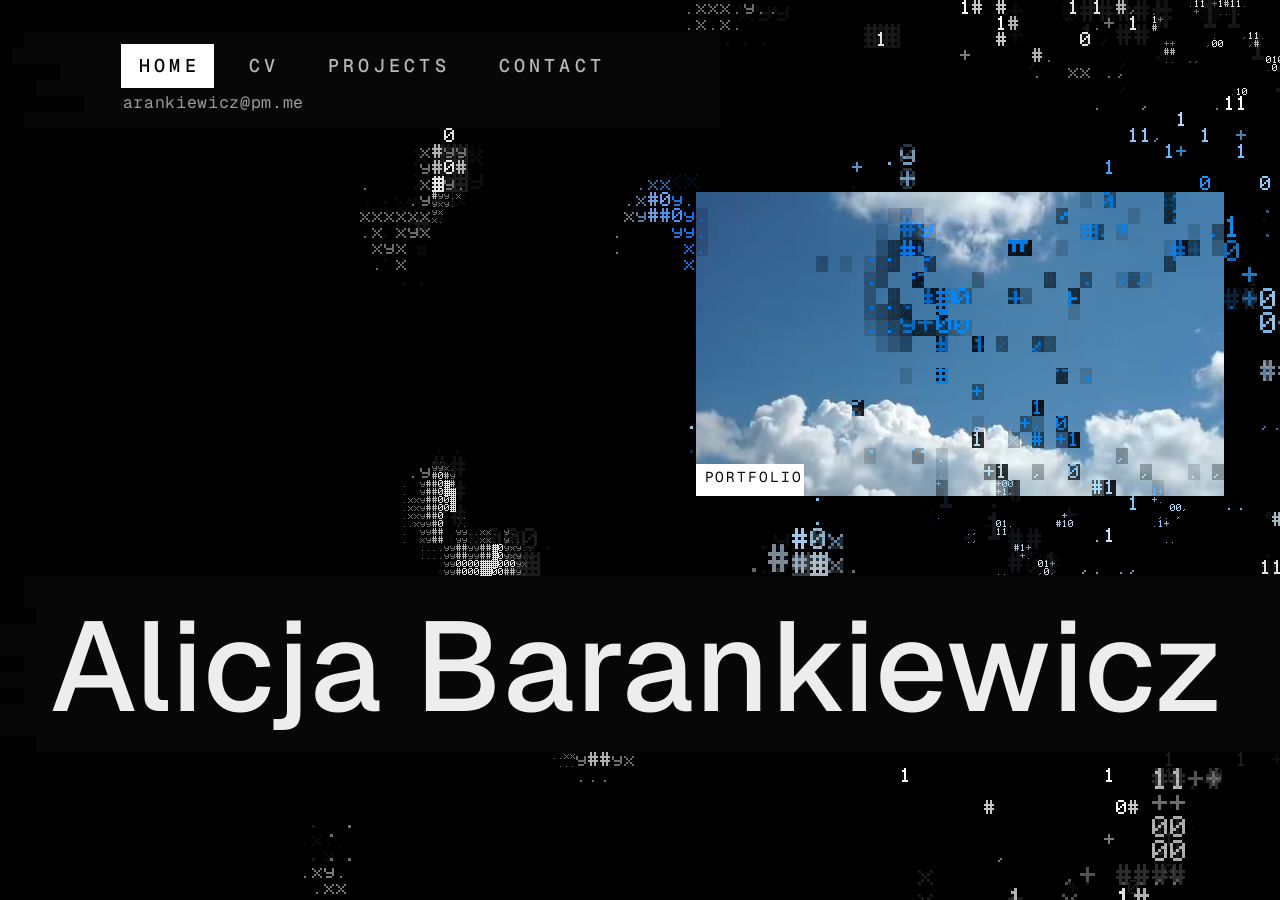
<file: index.html>
<!DOCTYPE html>
<html lang="en">
<head>
  <meta charset="UTF-8" />
  <meta name="viewport" content="width=device-width, initial-scale=1.0" />
  <title>Alicja Barankiewicz · Data Engineer</title>
  <script>document.documentElement.classList.add('js')</script>
  <style>html{background:#000}.js:not(.css-ready) body{visibility:hidden}</style>
  <link rel="icon" href="data:image/svg+xml,%3Csvg xmlns='http://www.w3.org/2000/svg' viewBox='0 0 8 8' width='8' height='8' shape-rendering='crispEdges'%3E%3Crect width='8' height='8' fill='%23000'/%3E%3Cpath fill='%23fff' d='M2 1h3v1H2zM5 2h1v1H5zM2 3h4v1H2zM1 4h1v2H1zM5 4h1v3H5zM4 5h1v1H4zM2 6h2v1H2z'/%3E%3C/svg%3E" />
<link rel="stylesheet" href="style.css" onload="document.documentElement.classList.add('css-ready')" onerror="document.documentElement.classList.add('css-ready')" />
</head>
<body>
<!--
THESIS: The pages are terraces cut into the field, one hole per block, stepping right and back; it refuses the resume template of cards on a grid.
OWN-WORLD: Black stage, the greyscale ASCII field, holes with a jagged left edge only and a dark grey fill; Geist display, Geist Mono labels, no hue, screenshots greyscale.
STORY: A visitor reads CV, projects and contact as blocks surfacing out of the field, and remembers that the text was cut out of weather.
FIRST VIEWPORT: Nav top left in its hole; the page title in Geist at display scale in per-line holes; the first stratum stepped one terrace in; field to the right and in every gap.
FORM: Stepped strata, third of the dealt structures; seed d35897cf. Signature motion: holes tear open in scanline bands from their jagged teeth, the field erodes, each band's text follows 0.7s behind.
FINISH: unreviewed and undocumented is unfinished; this build ends with the finish review, the verdict, DESIGN.md, and every shipping raster carrying its provenance
-->

<!-- The cloud clip (cloud.js): decorative, no controls. Before the
     field, so the field is drawn over it. -->
<canvas class="cloud" aria-hidden="true" data-src="hero-compressed.mp4" data-webm="hero-compressed.webm" data-cells="cloud-cells.bin"></canvas>
<canvas id="field" class="field" aria-hidden="true"></canvas>
<svg class="defs" aria-hidden="true" focusable="false">
  <!-- The field's dither for the project screenshots, drawn by the
       renderer with no pixel readback (privacy browsers blank canvas
       reads): luminance, a lift and a gamma so dark UIs stay black, a 4x4
       ordered-dither threshold tiled at 1px, then four levels, the stage
       black and the field's three greys. -->
  <filter id="field-dither" x="0" y="0" width="100%" height="100%" color-interpolation-filters="sRGB">
    <feColorMatrix type="matrix" values="0.2126 0.7152 0.0722 0 0 0.2126 0.7152 0.0722 0 0 0.2126 0.7152 0.0722 0 0 0 0 0 1 0" result="lum"/>
    <feComponentTransfer in="lum" result="lev">
      <feFuncR type="gamma" amplitude="1.35" exponent="1.6" offset="-0.03"/><feFuncG type="gamma" amplitude="1.35" exponent="1.6" offset="-0.03"/><feFuncB type="gamma" amplitude="1.35" exponent="1.6" offset="-0.03"/>
    </feComponentTransfer>
    <feImage href="data:image/svg+xml,%3Csvg xmlns='http://www.w3.org/2000/svg' width='4' height='4' shape-rendering='crispEdges'%3E%3Crect x='0' y='0' width='1' height='1' fill='rgb(8,8,8)'/%3E%3Crect x='1' y='0' width='1' height='1' fill='rgb(135,135,135)'/%3E%3Crect x='2' y='0' width='1' height='1' fill='rgb(40,40,40)'/%3E%3Crect x='3' y='0' width='1' height='1' fill='rgb(167,167,167)'/%3E%3Crect x='0' y='1' width='1' height='1' fill='rgb(199,199,199)'/%3E%3Crect x='1' y='1' width='1' height='1' fill='rgb(72,72,72)'/%3E%3Crect x='2' y='1' width='1' height='1' fill='rgb(231,231,231)'/%3E%3Crect x='3' y='1' width='1' height='1' fill='rgb(104,104,104)'/%3E%3Crect x='0' y='2' width='1' height='1' fill='rgb(56,56,56)'/%3E%3Crect x='1' y='2' width='1' height='1' fill='rgb(183,183,183)'/%3E%3Crect x='2' y='2' width='1' height='1' fill='rgb(24,24,24)'/%3E%3Crect x='3' y='2' width='1' height='1' fill='rgb(151,151,151)'/%3E%3Crect x='0' y='3' width='1' height='1' fill='rgb(247,247,247)'/%3E%3Crect x='1' y='3' width='1' height='1' fill='rgb(120,120,120)'/%3E%3Crect x='2' y='3' width='1' height='1' fill='rgb(215,215,215)'/%3E%3Crect x='3' y='3' width='1' height='1' fill='rgb(88,88,88)'/%3E%3C/svg%3E" x="0" y="0" width="4" height="4" result="cell"/>
    <feTile in="cell" result="bayer"/>
    <feComposite in="lev" in2="bayer" operator="arithmetic" k1="0" k2="0.75" k3="0.25" k4="0" result="mix"/>
    <feComponentTransfer in="mix">
      <feFuncR type="discrete" tableValues="0 0.482 0.78 1"/><feFuncG type="discrete" tableValues="0 0.482 0.78 1"/><feFuncB type="discrete" tableValues="0 0.482 0.78 1"/><feFuncA type="identity"/>
    </feComponentTransfer>
  </filter>
</svg>

<a href="#cv" class="skip-link" data-cutout="box">Skip to content</a>

<nav id="nav">
  <div class="nav-left" data-cutout="box" data-sweep>
    <div class="nav-links">
      <a href="#">HOME</a>
      <a href="#cv">CV</a>
      <a href="#projects">PROJECTS</a>
      <a href="#contact">CONTACT</a>
    </div>
    <div class="nav-meta">
      barankiewicz@pm.me
    </div>
  </div>
</nav>

<header>
  <section class="hero" id="home">
    <!-- PORTFOLIO sits on the cloud clip, in a hole cut into the video
         (cloud.js); it takes its hole and its sweep once the clip can be
         drawn. Pad and rag in cells, left right top bottom. -->
    <p class="hero-intro" data-cutout-pad="0 0 0 0" data-cutout-rag="0 0 0 0" data-cutout-fill="255">PORTFOLIO</p>
    <div class="hero-content">
      <h1 class="hero-name" data-cutout="text" data-sweep>Alicja&nbsp;Barankiewicz</h1>
    </div>
  </section>
</header>

<main id="main-content">
  <section id="cv" class="page" data-cutout-clip>
    <div class="strata">
      <h2 class="page-title" data-cutout="text" data-sweep>Curriculum Vitae</h2>
      <div class="cv-intro stratum at-1" data-cutout="box" data-sweep>
        <p>Solution-driven professional with 7 years of Data Engineering and BI Development experience. Passionate about working with data and finding order in its apparent chaos. Enthusiastic about building custom solutions that drive business success. Loves coding and solving challenging problems. A fast learner, highly motivated, and a true team player.</p>
        <a href="Alicja-Barankiewicz_CV_data_engineer.pdf" download class="cv-download" aria-label="Download CV as PDF">Download CV (PDF)</a>
      </div>

      <h3 class="strata-head at-0" data-cutout="text" data-sweep>Experience</h3>
      <div class="tl-list">
        <div class="tl-item stratum at-2" data-cutout="box" data-sweep>
          <p class="tl-year">2019–2026</p>
          <h4>Data Engineer / BI Developer</h4>
          <p class="tl-company">CRESTT · Warsaw</p>
          <p>End-to-end technical coverage of Process Mining and Data Engineering projects. Responsible for building data pipelines and architecture, data warehousing, complex data models, visualization via dashboards, and automation.</p>
        </div>

        <div class="tl-item stratum at-3" data-cutout="box" data-sweep>
          <p class="tl-year">2024–2025</p>
          <h4>Global Casual Dining Operator</h4>
          <p class="tl-company">Client Project</p>
          <p>Developed robust ETL pipelines using Airflow DAGs. Implemented row versioning via SCD type 2. Built a fraud detection data model across SAP HANA FI/CO, MM, and HR modules.</p>
        </div>

        <div class="tl-item stratum at-2" data-cutout="box" data-sweep>
          <p class="tl-year">2024</p>
          <h4>German Food Company</h4>
          <p class="tl-company">Client Project</p>
          <p>Implemented a Process Mining solution for warehouse pallet movements in SAP EWM. Integrated primary SAP EWM source with custom enrichment sources. Conducted end-user training sessions.</p>
        </div>

        <div class="tl-item stratum at-1" data-cutout="box" data-sweep>
          <p class="tl-year">2022–2023</p>
          <h4>International Logistics Operator</h4>
          <p class="tl-company">Client Project</p>
          <p>Developed a custom ELT pipeline via SFTP and Celonis Data Push API. Designed dashboards for worker productivity, picking errors, and on-time delivery. Azure migration cut Celonis licensing costs by over 80%.</p>
        </div>

        <div class="tl-item stratum at-2" data-cutout="box" data-sweep>
          <p class="tl-year">2019–2022</p>
          <h4>Major Polish Telco Company</h4>
          <p class="tl-company">Client Project</p>
          <p>Integrated customer-specific systems with SAP HANA and SAP EWM sources. Built analytical dashboards identifying over 3M PLN in fraudulent activities within the first month. Administered an on-premise Celonis instance.</p>
        </div>

        <div class="tl-item stratum at-3" data-cutout="box" data-sweep>
          <p class="tl-year">2019–2023</p>
          <h4>Computer Science &amp; Info Systems</h4>
          <p class="tl-company">Warsaw University of Technology</p>
          <p>B.Sc. in Computer Science and Information Systems. Faculty of Mathematics and Information Science.</p>
        </div>
      </div>

      <h3 class="strata-head at-1" data-cutout="text" data-sweep>Skills</h3>
      <div class="skills-list">
        <div class="skills-cat stratum at-2" data-cutout="box" data-sweep>
          <h4>Core</h4>
          <div class="skill-blocks">
            <span class="skill-block solid">Data Modelling</span>
            <span class="skill-block solid">SQL</span>
            <span class="skill-block solid">ETL / ELT</span>
            <span class="skill-block solid">BI Analytics</span>
            <span class="skill-block">CI/CD</span>
            <span class="skill-block">Python</span>
            <span class="skill-block">Server Admin</span>
          </div>
        </div>
        <div class="skills-cat stratum at-1" data-cutout="box" data-sweep>
          <h4>Tools &amp; Platforms</h4>
          <div class="skill-blocks">
            <span class="skill-block">Celonis</span>
            <span class="skill-block">IBM PM</span>
            <span class="skill-block">dbt</span>
            <span class="skill-block">Snowflake</span>
            <span class="skill-block">Azure</span>
            <span class="skill-block">Airflow</span>
            <span class="skill-block">Databricks</span>
            <span class="skill-block">Docker</span>
            <span class="skill-block">SQL Server</span>
            <span class="skill-block">Git</span>
          </div>
        </div>
        <div class="skills-cat stratum at-0" data-cutout="box" data-sweep>
          <h4>Certifications</h4>
          <div class="skill-blocks">
            <span class="skill-block solid">Celonis Qualified Expert</span>
            <span class="skill-block solid">Snowflake SnowPro Core</span>
          </div>
        </div>
        <div class="skills-cat stratum at-1" data-cutout="box" data-sweep>
          <h4>Languages</h4>
          <div class="skill-blocks">
            <span class="skill-block solid">Polish – Native</span>
            <span class="skill-block solid">English – C1</span>
          </div>
        </div>
      </div>
    </div>
  </section>

  <section id="projects" class="page" data-cutout-clip>
    <div class="strata">
      <h2 class="page-title" data-cutout="text" data-sweep>Personal Projects</h2>
      <p class="page-sub at-1" data-cutout="text" data-sweep>What I'm tinkering on</p>

      <article class="proj">
        <div class="proj-plate stratum at-0" data-cutout="box" data-sweep>
          <a class="proj-shot-link" href="https://nazwozbior.pl" target="_blank" rel="noopener" aria-label="Open nazwozbior.pl in a new tab">
            <div class="proj-shot">
              <img src="nazwozbior.png" alt="Nazwozbior.pl homepage screenshot" loading="lazy" onerror="this.style.display='none'; this.nextElementSibling.style.display='flex';">
              <div class="proj-img-placeholder" style="display:none;">nazwozbior.png</div>
            </div>
            <span class="proj-caption"><span class="proj-url">nazwozbior.pl</span><span class="proj-visit">View Live <svg class="proj-visit-icon" width="12" height="12" viewBox="0 0 12 12" aria-hidden="true"><path d="M3 9 9 3M4.5 3H9v4.5" fill="none" stroke="currentColor" stroke-width="1.5"/></svg></span></span>
          </a>
        </div>
        <div class="proj-head stratum at-1" data-cutout="box" data-sweep>
          <div class="proj-title-row">
            <h3><a href="https://nazwozbior.pl" target="_blank" rel="noopener">nazwozbior.pl</a></h3>
            <a class="proj-gh-link" href="https://github.com/barankiewicz/nazwozbior" target="_blank" rel="noopener" aria-label="View nazwozbior.pl source on GitHub">
              <svg class="proj-gh-icon" width="18" height="18" viewBox="0 0 16 16" aria-hidden="true"><path fill="currentColor" d="M8 0C3.58 0 0 3.58 0 8c0 3.54 2.29 6.53 5.47 7.59.4.07.55-.17.55-.38 0-.19-.01-.82-.01-1.49-2.01.37-2.53-.49-2.69-.94-.09-.23-.48-.94-.82-1.13-.28-.15-.68-.52-.01-.53.63-.01 1.08.58 1.23.82.72 1.21 1.87.87 2.33.66.07-.52.28-.87.51-1.07-1.78-.2-3.64-.89-3.64-3.95 0-.87.31-1.59.82-2.15-.08-.2-.36-1.02.08-2.12 0 0 .67-.21 2.2.82.64-.18 1.32-.27 2-.27.68 0 1.36.09 2 .27 1.53-1.04 2.2-.82 2.2-.82.44 1.1.16 1.92.08 2.12.51.56.82 1.27.82 2.15 0 3.07-1.87 3.75-3.65 3.95.29.25.54.73.54 1.48 0 1.07-.02 1.93-.02 2.2 0 .21.15.46.55.38A8.01 8.01 0 0 0 16 8c0-4.42-3.58-8-8-8Z"/></svg>
            </a>
          </div>
          <p class="proj-client">Web app</p>
          <p class="proj-tagline">Find the name that's really yours - searchable across every name in Polish PESEL registry - instantly!</p>
          <p>A site dedicated for trans people who are ditching their deadnames. It gathers names from Polish PESEL registry to get a list of names that are 'officially used' in Polish administrative system and enriches them with info about the name's origin and meaning wherever possible. You can browse the names and filter/sort them with sub-second speed on most queries. No db - static site serving jsons with datasets.</p>
        </div>
        <div class="proj-notes stratum at-2" data-cutout="box" data-sweep>
          <p class="proj-subhead">Tech Stack</p>
          <div class="proj-tags">
            <span class="proj-tag">Python</span>
            <span class="proj-tag">JavaScript</span>
            <span class="proj-tag">Wikimedia public APIs</span>
            <span class="proj-tag">Static JSON (no DB)</span>
            <span class="proj-tag">Github Actions</span>
          </div>
          <p class="proj-subhead">What I Learned</p>
          <div class="proj-learned">
            <p>A "proper" backend isn't always necessary - with the right static indexing, a no-DB site is a genuinely useful alternative that reduces complexity for smaller datasets.</p>
            <p>How to deploy automatically via Github Actions</p>
            <p>How to work with python to cleanse, wrangle and join difficult data - searching for origins and meanings was a tough challenge.</p>
          </div>
          <p class="proj-result">The repo as well as the site is in Polish because of the nature of the site. Feel free to contact me if you need other languages to be implemented!</p>
        </div>
      </article>

      <article class="proj">
        <div class="proj-plate stratum at-2" data-cutout="box" data-sweep>
          <a class="proj-shot-link" href="https://zabka-stats.barankiewicz.dev" target="_blank" rel="noopener" aria-label="Open zabka-stats in a new tab">
            <div class="proj-shot">
              <img src="zabka-stats.png" alt="zabka-stats dashboard screenshot" loading="lazy" onerror="this.style.display='none'; this.nextElementSibling.style.display='flex';">
              <div class="proj-img-placeholder" style="display:none;">zabka-stats.png</div>
            </div>
            <span class="proj-caption"><span class="proj-url">zabka-stats.barankiewicz.dev</span><span class="proj-visit">View Live <svg class="proj-visit-icon" width="12" height="12" viewBox="0 0 12 12" aria-hidden="true"><path d="M3 9 9 3M4.5 3H9v4.5" fill="none" stroke="currentColor" stroke-width="1.5"/></svg></span></span>
          </a>
        </div>
        <div class="proj-head stratum at-1" data-cutout="box" data-sweep>
          <div class="proj-title-row">
            <h3><a href="https://zabka-stats.barankiewicz.dev" target="_blank" rel="noopener">zabka-stats</a></h3>
            <a class="proj-gh-link" href="https://github.com/barankiewicz/zabka-stats" target="_blank" rel="noopener" aria-label="View zabka-stats source on GitHub">
              <svg class="proj-gh-icon" width="18" height="18" viewBox="0 0 16 16" aria-hidden="true"><path fill="currentColor" d="M8 0C3.58 0 0 3.58 0 8c0 3.54 2.29 6.53 5.47 7.59.4.07.55-.17.55-.38 0-.19-.01-.82-.01-1.49-2.01.37-2.53-.49-2.69-.94-.09-.23-.48-.94-.82-1.13-.28-.15-.68-.52-.01-.53.63-.01 1.08.58 1.23.82.72 1.21 1.87.87 2.33.66.07-.52.28-.87.51-1.07-1.78-.2-3.64-.89-3.64-3.95 0-.87.31-1.59.82-2.15-.08-.2-.36-1.02.08-2.12 0 0 .67-.21 2.2.82.64-.18 1.32-.27 2-.27.68 0 1.36.09 2 .27 1.53-1.04 2.2-.82 2.2-.82.44 1.1.16 1.92.08 2.12.51.56.82 1.27.82 2.15 0 3.07-1.87 3.75-3.65 3.95.29.25.54.73.54 1.48 0 1.07-.02 1.93-.02 2.2 0 .21.15.46.55.38A8.01 8.01 0 0 0 16 8c0-4.42-3.58-8-8-8Z"/></svg>
            </a>
          </div>
          <p class="proj-client">Data &amp; GIS Analytics</p>
          <p class="proj-tagline">The most Żabka-obsessed map of Poland you'll ever scroll through.</p>
          <p>An interactive, high-performance spatial analytics platform for tracking the density, growth, and socio-economic correlations of the Żabka store network and InPost parcel lockers across Poland.</p>
        </div>
        <div class="proj-notes stratum at-0" data-cutout="box" data-sweep>
          <p class="proj-subhead">Tech Stack</p>
          <div class="proj-tags">
            <span class="proj-tag">Frontend: Vite, Vanilla HTML5, Chart.js, MapLibreGL JS, Echarts, D3, Observable Plot</span>
            <span class="proj-tag">Backend: Litestar, Uvicorn, Redis, nginx</span>
            <span class="proj-tag">DB: DuckDB</span>
            <span class="proj-tag">AGUS BDL API</span>
          </div>
          <p class="proj-subhead">What I Learned</p>
          <div class="proj-learned">
            <p>I'm obsessed with Żabka</p>
            <p>How difficult and important it is to build a fast, optimized APIs even for small datasets</p>
            <p>How much data can be saved by bundling packages in a smart way</p>
            <p>Data model performance optimization</p>
            <p>Working with Redis to speed the site up</p>
            <p>Working with JS Chart libraries</p>
            <p>How to leverage Claude to offload boring tasks in the project - such as testing.</p>
          </div>
          <p class="proj-result">The repo as well as the site is in Polish because of the nature of the site. Feel free to contact me if you need other languages to be implemented!</p>
        </div>
      </article>

      <article class="proj">
        <div class="proj-plate stratum at-0" data-cutout="box" data-sweep>
          <a class="proj-shot-link" href="https://barankiewicz.dev" target="_blank" rel="noopener" aria-label="Open barankiewicz.dev in a new tab">
            <div class="proj-shot">
              <img src="barankiewicz-dev.png" alt="barankiewicz.dev hero screenshot" loading="lazy" onerror="this.style.display='none'; this.nextElementSibling.style.display='flex';">
              <div class="proj-img-placeholder" style="display:none;">barankiewicz-dev.png</div>
            </div>
            <span class="proj-caption"><span class="proj-url">barankiewicz.dev</span><span class="proj-visit">View Live <svg class="proj-visit-icon" width="12" height="12" viewBox="0 0 12 12" aria-hidden="true"><path d="M3 9 9 3M4.5 3H9v4.5" fill="none" stroke="currentColor" stroke-width="1.5"/></svg></span></span>
          </a>
        </div>
        <div class="proj-head stratum at-1" data-cutout="box" data-sweep>
          <div class="proj-title-row">
            <h3><a href="https://barankiewicz.dev" target="_blank" rel="noopener">barankiewicz.dev</a></h3>
            <a class="proj-gh-link" href="https://github.com/barankiewicz/portfolio" target="_blank" rel="noopener" aria-label="View barankiewicz.dev source on GitHub">
              <svg class="proj-gh-icon" width="18" height="18" viewBox="0 0 16 16" aria-hidden="true"><path fill="currentColor" d="M8 0C3.58 0 0 3.58 0 8c0 3.54 2.29 6.53 5.47 7.59.4.07.55-.17.55-.38 0-.19-.01-.82-.01-1.49-2.01.37-2.53-.49-2.69-.94-.09-.23-.48-.94-.82-1.13-.28-.15-.68-.52-.01-.53.63-.01 1.08.58 1.23.82.72 1.21 1.87.87 2.33.66.07-.52.28-.87.51-1.07-1.78-.2-3.64-.89-3.64-3.95 0-.87.31-1.59.82-2.15-.08-.2-.36-1.02.08-2.12 0 0 .67-.21 2.2.82.64-.18 1.32-.27 2-.27.68 0 1.36.09 2 .27 1.53-1.04 2.2-.82 2.2-.82.44 1.1.16 1.92.08 2.12.51.56.82 1.27.82 2.15 0 3.07-1.87 3.75-3.65 3.95.29.25.54.73.54 1.48 0 1.07-.02 1.93-.02 2.2 0 .21.15.46.55.38A8.01 8.01 0 0 0 16 8c0-4.42-3.58-8-8-8Z"/></svg>
            </a>
          </div>
          <p class="proj-client">Creative Frontend Design</p>
          <p class="proj-tagline">This very site</p>
          <p>This very portfolio, a very simple site that I tried to make somehow visually pleasing.</p>
        </div>
        <div class="proj-notes stratum at-2" data-cutout="box" data-sweep>
          <p class="proj-subhead">Tech Stack</p>
          <div class="proj-tags">
            <span class="proj-tag">Vanilla HTML5</span>
            <span class="proj-tag">CSS 3D Transforms</span>
            <span class="proj-tag">Canvas API</span>
            <span class="proj-tag">LocalStorage</span>
          </div>
          <p class="proj-subhead">What I Learned</p>
          <div class="proj-learned">
            <p>Working with CSS 3D transforms and canvas-based noise.</p>
          </div>
        </div>
      </article>

      <article class="proj">
        <div class="proj-plate stratum at-2" data-cutout="box" data-sweep>
          <a class="proj-shot-link" href="https://github.com/barankiewicz/soundlog" target="_blank" rel="noopener" aria-label="Open SoundLog repository in a new tab">
            <div class="proj-shot">
              <img src="soundlog.png" alt="SoundLog GitHub repository screenshot" loading="lazy" onerror="this.style.display='none'; this.nextElementSibling.style.display='flex';">
              <div class="proj-img-placeholder" style="display:none;">soundlog.png</div>
            </div>
            <span class="proj-caption"><span class="proj-url">github.com/barankiewicz/soundlog</span><span class="proj-visit">View Repo <svg class="proj-visit-icon" width="12" height="12" viewBox="0 0 12 12" aria-hidden="true"><path d="M3 9 9 3M4.5 3H9v4.5" fill="none" stroke="currentColor" stroke-width="1.5"/></svg></span></span>
          </a>
        </div>
        <div class="proj-head stratum at-1" data-cutout="box" data-sweep>
          <div class="proj-title-row">
            <h3><a href="https://github.com/barankiewicz/soundlog" target="_blank" rel="noopener">SoundLog</a></h3>
            <a class="proj-gh-link" href="https://github.com/barankiewicz/soundlog" target="_blank" rel="noopener" aria-label="View SoundLog source on GitHub">
              <svg class="proj-gh-icon" width="18" height="18" viewBox="0 0 16 16" aria-hidden="true"><path fill="currentColor" d="M8 0C3.58 0 0 3.58 0 8c0 3.54 2.29 6.53 5.47 7.59.4.07.55-.17.55-.38 0-.19-.01-.82-.01-1.49-2.01.37-2.53-.49-2.69-.94-.09-.23-.48-.94-.82-1.13-.28-.15-.68-.52-.01-.53.63-.01 1.08.58 1.23.82.72 1.21 1.87.87 2.33.66.07-.52.28-.87.51-1.07-1.78-.2-3.64-.89-3.64-3.95 0-.87.31-1.59.82-2.15-.08-.2-.36-1.02.08-2.12 0 0 .67-.21 2.2.82.64-.18 1.32-.27 2-.27.68 0 1.36.09 2 .27 1.53-1.04 2.2-.82 2.2-.82.44 1.1.16 1.92.08 2.12.51.56.82 1.27.82 2.15 0 3.07-1.87 3.75-3.65 3.95.29.25.54.73.54 1.48 0 1.07-.02 1.93-.02 2.2 0 .21.15.46.55.38A8.01 8.01 0 0 0 16 8c0-4.42-3.58-8-8-8Z"/></svg>
            </a>
          </div>
          <p class="proj-client">Browser Extension / Last.fm API</p>
          <p class="proj-tagline">RYM review reminder based on your Last.fm history</p>
          <p>A browser extension that bridges your Last.fm scrobble history with RateYourMusic reviews. It watches your listening activity, groups plays into album sessions, and builds a local review queue you can work through at your own pace.</p>
        </div>
        <div class="proj-notes stratum at-0" data-cutout="box" data-sweep>
          <p class="proj-subhead">Tech Stack</p>
          <div class="proj-tags">
            <span class="proj-tag">RxJS</span>
            <span class="proj-tag">Custom CRDT</span>
            <span class="proj-tag">Preact Signals</span>
            <span class="proj-tag">Transformers.js / ONNX (all-MiniLM-L6-v2)</span>
          </div>
          <p class="proj-subhead">Highlights</p>
          <div class="proj-tags">
            <span class="proj-tag">Local MicroLLM embedding extraction to match your Last.fm history to RYM releases (optional!)</span>
            <span class="proj-tag">RxJS stream data handling</span>
          </div>
          <p class="proj-subhead">What I Learned</p>
          <div class="proj-learned">
            <p>Working with Chrome and Firefox extension standards</p>
            <p>Working with Last.fm API</p>
            <p>Working with local LLM models to achieve semantic album name matching</p>
            <p>Brushed up on classic string comparison algorithms (Levenshtein dist)</p>
          </div>
          <p class="proj-result">Still WIP! Not yet finished!!!</p>
        </div>
      </article>
    </div>
  </section>

  <section id="work" class="page" data-cutout-clip>
    <div class="strata">
      <h2 class="page-title" data-cutout="text" data-sweep>Selected Client Work</h2>
      <p class="page-sub at-1" data-cutout="text" data-sweep>End-to-end data engineering across process mining, warehousing, and analytics.</p>

      <div class="work-card stratum at-1" data-cutout="box" data-sweep>
        <h3>Fraud Detection &amp; Data Warehouse</h3>
        <p class="proj-client">Global Casual Dining Operator</p>
        <p>Built end-to-end analytics infrastructure for a multi-brand restaurant group. Developed Airflow-orchestrated ETL pipelines with SCD type 2 row versioning. Designed a fraud detection data model spanning finance, procurement, and HR modules in SAP HANA.</p>
        <div class="proj-tags">
          <span class="proj-tag">Airflow</span>
          <span class="proj-tag">SAP HANA</span>
          <span class="proj-tag">SCD Type 2</span>
          <span class="proj-tag">Python</span>
        </div>
        <p class="proj-result">Delivered fraud model covering FI/CO, MM, and HR modules</p>
      </div>

      <div class="work-card stratum at-2" data-cutout="box" data-sweep>
        <h3>Warehouse Process Mining</h3>
        <p class="proj-client">German Food Company</p>
        <p>Implemented a Process Mining solution for pallet movement analysis in SAP EWM. Integrated primary SAP sources with custom enrichment data pipelines. Conducted hands-on training sessions for warehouse analysts and management teams.</p>
        <div class="proj-tags">
          <span class="proj-tag">Celonis</span>
          <span class="proj-tag">SAP EWM</span>
          <span class="proj-tag">Process Mining</span>
          <span class="proj-tag">Data Integration</span>
        </div>
        <p class="proj-result">Full warehouse visibility across pallet lifecycle</p>
      </div>

      <div class="work-card stratum at-1" data-cutout="box" data-sweep>
        <h3>ELT Pipeline &amp; Azure Migration</h3>
        <p class="proj-client">International Logistics Operator</p>
        <p>Designed a custom ELT pipeline using SFTP and the Celonis Data Push API. Built operational dashboards for worker productivity, picking error rates, and on-time delivery metrics. Led Azure cloud migration reducing licensing costs by over 80%.</p>
        <div class="proj-tags">
          <span class="proj-tag">Azure</span>
          <span class="proj-tag">Celonis Data Push</span>
          <span class="proj-tag">SFTP</span>
          <span class="proj-tag">SQL</span>
        </div>
        <p class="proj-result">Cut licensing costs by 80% and improved data freshness</p>
      </div>

      <div class="work-card stratum at-0" data-cutout="box" data-sweep>
        <h3>Fraud Analytics &amp; Celonis Administration</h3>
        <p class="proj-client">Major Polish Telco Company</p>
        <p>Integrated customer-facing and back-office systems with SAP HANA and SAP EWM data sources. Built analytical dashboards exposing procurement irregularities and payment discrepancies. Administered on-premise Celonis instance serving 200+ users.</p>
        <div class="proj-tags">
          <span class="proj-tag">SAP HANA</span>
          <span class="proj-tag">SAP EWM</span>
          <span class="proj-tag">Celonis</span>
          <span class="proj-tag">Dashboard Design</span>
        </div>
        <p class="proj-result">Identified 3M+ PLN in fraudulent activity in first month</p>
      </div>
    </div>
  </section>

  <section id="contact" class="page" data-cutout-clip>
    <div class="strata">
      <h2 class="page-title" data-cutout="text" data-sweep>Let's<br />connect</h2>
      <p class="contact-intro stratum at-1" data-cutout="box" data-sweep>Looking for a data engineer who thrives on turning chaos into clarity? Reach out to discuss how I can help your team build robust data infrastructure, uncover actionable insights, and drive measurable business outcomes.</p>
      <div class="channels">
        <a href="mailto:barankiewicz@pm.me" class="channel-item stratum at-2" data-cutout="box" data-sweep>
          <div>
            <span class="clabel">Email</span><br />
            barankiewicz@pm.me
          </div>
        </a>
        <a href="tel:+48797229728" class="channel-item stratum at-3" data-cutout="box" data-sweep aria-label="Phone: plus four eight seven nine seven two two nine seven two eight">
          <div>
            <span class="clabel">Phone</span><br />
            +48 797 229 728
          </div>
        </a>
        <a href="https://linkedin.com/in/alicjabarankiewicz" class="channel-item stratum at-2" data-cutout="box" data-sweep>
          <div>
            <span class="clabel">LinkedIn</span><br />
            linkedin.com/in/alicjabarankiewicz
          </div>
        </a>
      </div>
    </div>
  </section>
</main>

<footer>
  <p>&copy; 2026 Alicja Barankiewicz. Built with vanilla HTML, CSS &amp; JavaScript.</p>
</footer>

<script src="script.js"></script>
<script src="field.js"></script>
<script src="cloud.js"></script>

</body>
</html>
</file>
<file: style.css>
/* === FONTS ===
   Served from the site rather than Google Fonts, so browsers that block
   third-party fonts still get the real faces. Latin and latin-ext only. */
@font-face{font-family:'Geist';font-style:normal;font-weight:100 900;font-display:swap;src:url(fonts/geist-ext-100-900.woff2) format('woff2');unicode-range:U+0100-02BA, U+02BD-02C5, U+02C7-02CC, U+02CE-02D7, U+02DD-02FF, U+0304, U+0308, U+0329, U+1D00-1DBF, U+1E00-1E9F, U+1EF2-1EFF, U+2020, U+20A0-20AB, U+20AD-20C0, U+2113, U+2C60-2C7F, U+A720-A7FF}
@font-face{font-family:'Geist';font-style:normal;font-weight:100 900;font-display:swap;src:url(fonts/geist-100-900.woff2) format('woff2');unicode-range:U+0000-00FF, U+0131, U+0152-0153, U+02BB-02BC, U+02C6, U+02DA, U+02DC, U+0304, U+0308, U+0329, U+2000-206F, U+20AC, U+2122, U+2191, U+2193, U+2212, U+2215, U+FEFF, U+FFFD}
@font-face{font-family:'Geist Mono';font-style:normal;font-weight:100 900;font-display:swap;src:url(fonts/geist-mono-ext-100-900.woff2) format('woff2');unicode-range:U+0100-02BA, U+02BD-02C5, U+02C7-02CC, U+02CE-02D7, U+02DD-02FF, U+0304, U+0308, U+0329, U+1D00-1DBF, U+1E00-1E9F, U+1EF2-1EFF, U+2020, U+20A0-20AB, U+20AD-20C0, U+2113, U+2C60-2C7F, U+A720-A7FF}
@font-face{font-family:'Geist Mono';font-style:normal;font-weight:100 900;font-display:swap;src:url(fonts/geist-mono-100-900.woff2) format('woff2');unicode-range:U+0000-00FF, U+0131, U+0152-0153, U+02BB-02BC, U+02C6, U+02DA, U+02DC, U+0304, U+0308, U+0329, U+2000-206F, U+20AC, U+2122, U+2191, U+2193, U+2212, U+2215, U+FEFF, U+FFFD}

/* === DESIGN TOKENS === */
:root {
  --bg: #000;
  --border: #333;
  --line-strong: #555;        /* rules and separators inside a hole */
  --text-muted: #9A9A9A;
  --text-secondary: #B8B8B8;
  --text-primary: #EDEDED;
  --tone: #EDEDED;
  --accent: #FFF;
  --edge: 48px;               /* side gutter of the stage */

  /* Type and placement of the hero and nav, in plain numbers so the
     tuning page (.claude/review-04/tune.html) can drive them live. */
  --console-font: 'Geist Mono', monospace;
  --hero-font: 'Geist', sans-serif;
  --hero-weight: 500;
  --hero-vw: 12.5;            /* size in vw, between 1.5rem and --hero-max */
  --hero-max: 10;             /* rem */
  --hero-fit: 9.35;           /* the name's width in em, so it never outgrows the gutters */
  --hero-track: .01;          /* em */
  --hero-leading: .7;
  --hero-case: none;
  --hero-x: 17;               /* where the hero sits: 0 left edge .. 100 right edge */
  --hero-y: 78;               /* 0 under the nav .. 100 bottom edge */
  --hero-align: center;
  --hero-top: 120px;          /* space kept clear for the nav */
  --intro-size: .9;           /* rem */
  --intro-track: .13;         /* em */
  --intro-weight: 400;
  --intro-color: var(--cut-fill, #090909);  /* the regular holes' grey (field.js sets --cut-fill from cutFill) */
  --intro-on-x: 2;            /* where PORTFOLIO sits on the cloud clip: 0 left edge .. 100 right edge */
  --intro-on-y: 97.5;         /* 0 top edge .. 100 bottom edge */
  --nav-size: 1.15;           /* rem */
  --nav-track: .23;           /* em */
  --nav-gap: 17;              /* px between links */
  --nav-pad: 18;              /* px either side of a link's text */
  --nav-case: uppercase;
  --nav-justify: flex-start;
  --nav-top: 44;              /* px */
  --nav-x: 73;                /* px, nudges the whole nav sideways */
  --meta-x: -27;              /* px, nudges the email sideways */

  /* Content pages: how far each stratum steps right (whole cells), and
     the sweep that opens and closes their holes. */
  --step: 72px;
  --sweep: .38s;              /* all of a block's bands opening */
  --lag: .25s;                /* text behind the erosion; at least six soft fade steps (6 x 25ms) plus slow frames */
  --stagger: 35ms;            /* between blocks opening together */
  --shut: .14s;               /* text wiping out on close */

  /* The cloud clip, placed from the name's text (script.js sets
     --name-l/-r and --hero-top-px from it), in shares of the name's
     width, so the two keep one relation at every width: on Alicja's
     2560 screen, 673px wide, ending 318px past the name, 109px above
     its hole. It moves left rather than cross the right gutter and shrinks
     rather than run under the nav. At 720 and under the nav takes the
     width, so it has its own vw there, hung under the nav. Its box
     snaps outward to the field's cells. */
  --cloud-on-w: .4541;        /* its width, in name widths (673px at 2560) */
  --cloud-on-x: .7605;        /* its left edge, in name widths from the name's left */
  --cloud-gap: .0735;         /* its bottom above the name's text, in name widths */
  --cloud-vw-sm: 42;          /* at 720px and under */
  --cloud-x-sm: 32;           /* px in from the right gutter, at 720 and under */
  --cloud-y-sm: 0;            /* px down from the phone nav gap */
  --cell-w: 12px;             /* a field cell: PARAMS.pixel 2 x 6x8 */
  --cell-h: 16px;
}

/* === RESET === */
*,*::before,*::after{margin:0;padding:0;box-sizing:border-box}
html{scroll-behavior:smooth;overflow-x:hidden}

/* === BODY / LAYOUT === */
body{
  font-family:var(--hero-font);
  font-size:1.1rem;
  background:var(--bg);
  color:var(--tone);
  line-height:1.5;
  -webkit-font-smoothing:antialiased;
  overflow:hidden;height:100vh;margin:0
}
::selection{background:var(--accent);color:var(--bg)}
body.page-open .hero:not(.closing){display:none}

/* A page scrolls in a box the size of the screen, so a wheel or a
   swipe anywhere scrolls it, but everything above --page-top (the nav's
   strip) is masked out, bar the scrollbar, so text never runs under the
   menu. Its holes are cut the same way (data-cutout-clip, --clip-top).
   script.js sets --page-top and --rail-x from where the nav landed. */
.page{display:none}
.page.active,.page.closing{
  display:block;
  position:fixed;inset:0;z-index:2;
  overflow-y:auto;overscroll-behavior:contain;
  padding:calc(var(--page-top, 120px) + 48px) var(--edge) 160px var(--rail-x, var(--edge));
  --clip-top:var(--page-top, 120px);
  -webkit-mask:linear-gradient(#000,#000) 0 var(--page-top, 120px) / 100% 100% no-repeat, linear-gradient(#000,#000) right 0 top 0 / 8px 100% no-repeat;
  mask:linear-gradient(#000,#000) 0 var(--page-top, 120px) / 100% 100% no-repeat, linear-gradient(#000,#000) right 0 top 0 / 8px 100% no-repeat;
  font-family:var(--hero-font);font-size:1rem;
  color:var(--text-primary);
  scrollbar-width:thin;scrollbar-color:#444 transparent;
}
.page.active::-webkit-scrollbar,.page.closing::-webkit-scrollbar{width:6px}
.page.active::-webkit-scrollbar-thumb,.page.closing::-webkit-scrollbar-thumb{background:#444}
/* .closing: the route being left, still on screen while its holes close */
.page.closing{z-index:1}
.page.closing a{pointer-events:none}

/* === ASCII FIELD ===
   Fixed behind everything, at full strength on every route: page text
   sits in holes, so the field never needs dimming for contrast. */
.field{
  position:fixed;inset:0;z-index:0;
  pointer-events:none;
}

/* the SVG that only holds filter definitions */
.defs{position:absolute;width:0;height:0;overflow:hidden}

/* === SKIP LINK === */
.skip-link{
  position:absolute;left:-9999px;top:8px;z-index:200;
  background:var(--bg);color:var(--text-primary);
  padding:13px 24px;
  font-family:var(--console-font);font-size:.75rem;
  font-weight:500;text-decoration:none;
}
.skip-link:focus{left:16px;top:16px}

/* === NAVIGATION ===
   Each link is a cutout the size of its touch target (data-cutout="box"
   in the markup), so the hole is also what you can click. States stay in
   greyscale: hover underlines, the current route inverts like a terminal
   selection, focus draws the outline. */
nav{
  position:fixed;top:0;left:0;right:0;z-index:100;
  /* --nav-x moves where the nav starts, so the links wrap inside what is
     left of the width instead of being pushed off the right edge */
  padding:calc(var(--nav-top) * 1px) var(--edge) calc(var(--nav-top) * 1px) calc(var(--edge) + var(--nav-x) * 1px);
  display:flex;align-items:flex-start;justify-content:var(--nav-justify);
  pointer-events:none;
}
nav > *{pointer-events:auto}
.nav-left{display:flex;flex-direction:column;align-items:var(--nav-justify);gap:2px}
.nav-links{display:flex;flex-wrap:wrap;justify-content:var(--nav-justify);gap:calc(var(--nav-gap) * 1px)}
.nav-links a{
  display:inline-flex;align-items:center;justify-content:center;min-width:44px;min-height:44px;
  /* the right side gives back the tracking after the last letter */
  padding:0 calc(var(--nav-pad) * 1px - var(--nav-track) * 1em) 0 calc(var(--nav-pad) * 1px);
  font-family:var(--console-font);
  font-size:calc(var(--nav-size) * 1rem);font-weight:500;
  letter-spacing:calc(var(--nav-track) * 1em);text-transform:var(--nav-case);
  color:var(--text-secondary);
  text-decoration:none;text-decoration-thickness:1px;text-underline-offset:.45em;
  transition:color .2s,background-color .2s;
}
.nav-links a:hover{color:var(--accent);text-decoration-line:underline}
.nav-links a.active{background:var(--accent);color:var(--bg);text-decoration-line:none}
.nav-meta{
  padding:0 calc(var(--nav-pad) * 1px);
  font-family:var(--console-font);
  font-size:calc(var(--nav-size) * .9rem);
  letter-spacing:.04em;
  color:var(--text-muted);
  transform:translateX(calc(var(--meta-x) * 1px));
}
/* === HERO === */
.hero{
  height:100vh;padding:0;
  position:relative;overflow:hidden;
}
/* Anchored by --hero-x/--hero-y: the same share of the hero's own size
   is pulled back, so 0 sits flush left or top and 100 flush right or
   bottom. Each line cuts its own hole round its text, so a nudged
   PORTFOLIO takes its hole with it. */
.hero-content{
  position:absolute;
  left:calc(var(--edge) + (100% - 2 * var(--edge)) * var(--hero-x) / 100);
  top:calc(var(--hero-top) + (100% - var(--hero-top) - var(--edge)) * var(--hero-y) / 100);
  transform:translate(calc(var(--hero-x) * -1%), calc(var(--hero-y) * -1%));
  max-width:calc(100% - 2 * var(--edge));
  text-align:var(--hero-align);
}
/* PORTFOLIO sits on the cloud clip, anchored like the hero: the same
   share of its own size is pulled back, so 0 is flush with the clip's
   left or top edge and 100 with its right or bottom. cloud.js sets
   --clip-x/-y/-w/-h from the clip's box and cuts PORTFOLIO's hole into
   the video; until the clip can be drawn it stays hidden. */
.hero-intro{
  position:fixed;z-index:4;
  left:calc(var(--clip-x, 0px) + var(--clip-w, 0px) * var(--intro-on-x) / 100);
  top:calc(var(--clip-y, 0px) + var(--clip-h, 0px) * var(--intro-on-y) / 100);
  transform:translate(calc(var(--intro-on-x) * -1%), calc(var(--intro-on-y) * -1%));
  white-space:nowrap;
  font-family:var(--console-font);
  font-size:calc(var(--intro-size) * 1rem);
  font-weight:var(--intro-weight);
  letter-spacing:calc(var(--intro-track) * 1em);
  color:var(--intro-color);
  pointer-events:none;
}
.js .hero-intro:not([data-sweep]){visibility:hidden}
.hero-name{
  font-family:var(--hero-font);
  font-weight:var(--hero-weight);
  font-size:min(clamp(1.5rem, calc(var(--hero-vw) * 1vw), calc(var(--hero-max) * 1rem)), calc((100vw - 2 * var(--edge)) / var(--hero-fit)));
  letter-spacing:calc(var(--hero-track) * 1em);
  line-height:var(--hero-leading);
  text-transform:var(--hero-case);
  color:var(--text-primary);
  /* room for the glyphs outside the tight line box, which the sweep's
     mask would otherwise clip */
  padding-block:.3em;margin-block:-.3em;
  -webkit-user-select:none;user-select:none;
}

/* === CLOUD CLIP ===
   The one thing in colour (PRODUCT.md). A canvas cloud.js draws under
   the field (it comes before #field in <body>), with no hole of its
   own: the field runs across it, and its glyphs there take the video's
   colour. Its edges sit on the field's cell grid, so the video's cells
   are the field's. cloud.js fades it in once its first frame can be
   drawn. */
.cloud{
  --nw:calc(var(--name-r, 0px) - var(--name-l, 0px));
  --bot:calc(var(--hero-top-px, 100vh) - var(--nw) * var(--cloud-gap));
  --w:min(var(--nw) * var(--cloud-on-w), (var(--bot) - var(--page-top, 120px) - var(--cell-h)) * 16 / 9);
  --h:round(var(--w) * 9 / 16, var(--cell-h));
  position:fixed;z-index:0;display:block;
  left:round(down, min(var(--name-l, 0px) + var(--nw) * var(--cloud-on-x), 100vw - var(--edge) - var(--w)), var(--cell-w));
  top:round(down, var(--bot) - var(--h), var(--cell-h));
  width:round(var(--w), var(--cell-w));
  height:var(--h);
  pointer-events:none;
}
@supports not (width:round(12px, 12px)){
  .cloud{
    --h:calc(var(--w) * 9 / 16);
    left:min(var(--name-l, 0px) + var(--nw) * var(--cloud-on-x), 100vw - var(--edge) - var(--w));
    top:calc(var(--bot) - var(--h));
    width:var(--w);
  }
}

/* === STRATA ===
   Every content block is its own hole in the field (data-cutout in the
   markup), hung off a left offset that steps by --step, so a page reads
   as terraces cut into the field with the field running in every gap.
   Offsets are whole cells, so the jagged left edges line up with the
   grid. Text starts where the nav's text starts (--rail-x, set from the
   nav by script.js, plus the nav's own padding). */
.strata{--col:min(40rem, 100% - 3 * var(--step))}
.strata > *,.tl-list > *,.skills-list > *,.proj > *,.channels > *{margin-left:calc(var(--at, 0) * var(--step))}
.at-1{--at:1}
.at-2{--at:2}
.at-3{--at:3}

.stratum{
  width:var(--col);
  margin-top:64px;
  padding:22px 8px 26px calc(var(--nav-pad) * 1px);
}

.page-title,.page-sub,.strata-head{
  width:fit-content;max-width:100%;
  margin-left:calc(var(--at, 0) * var(--step) + var(--nav-pad) * 1px);
}
.page-title{
  font-family:var(--hero-font);font-weight:500;
  font-size:clamp(2.75rem, 7.2vw, 6rem);
  line-height:.92;letter-spacing:-.035em;
  color:var(--text-primary);
  text-wrap:balance;
  /* room for the glyphs outside the tight line box, which the sweep's
     mask would otherwise clip */
  padding-block:.12em;margin-block:-.12em;
}
.strata > .page-title{margin-top:0}
.page-sub{margin-top:28px;font-size:1.15rem;color:var(--text-muted)}
.strata-head{
  margin-top:112px;margin-bottom:-8px;
  font-family:var(--console-font);font-weight:500;
  font-size:calc(var(--nav-size) * 1rem);
  letter-spacing:calc(var(--nav-track) * 1em);text-transform:uppercase;
  color:var(--text-secondary);
}

/* === CV === */
.cv-intro p{font-size:1.2rem;line-height:1.6;color:var(--text-primary)}
.cv-download{
  display:inline-flex;align-items:center;min-height:44px;
  margin-top:24px;padding:0 20px;
  font-family:var(--console-font);font-size:.8rem;font-weight:500;
  letter-spacing:.12em;text-transform:uppercase;text-decoration:none;
  color:var(--text-primary);border:1px solid var(--text-primary);
  transition:background-color .2s,color .2s;
}
.cv-download:hover{background:var(--text-primary);color:var(--bg)}

.tl-year{
  font-family:var(--console-font);font-weight:500;
  font-size:1.35rem;letter-spacing:.02em;font-variant-numeric:tabular-nums;
  color:var(--accent);
}
.tl-item h4{
  margin-top:14px;
  font-weight:600;font-size:1.45rem;line-height:1.2;letter-spacing:-.015em;
  color:var(--text-primary);
}
.tl-company{margin-top:4px;font-size:1rem;color:var(--text-muted)}
.tl-item p:last-child{margin-top:16px;font-size:1.02rem;line-height:1.6;color:var(--text-secondary)}

.skills-cat h4{margin-bottom:10px;font-weight:500;font-size:1.15rem;color:var(--text-primary)}
/* A run of names; the core ones (.solid) at full white, the rest a step down */
.skill-blocks{font-size:1.05rem;line-height:1.7;color:var(--text-muted)}
.skill-block.solid{color:var(--text-primary);font-weight:500}


/* === PROJECTS & WORK ===
   A project is three strata: its plate, its head, its notes. The plate
   has no frame of its own: the hole is the frame. The screenshot shows
   through a dither in the field's own three greys at 1px dots (an SVG
   filter, see index.html and script.js), and resolves to the plain greyscale shot
   while the link is hovered or focused. */
.proj-plate{width:calc(var(--col) + var(--step));padding:16px 16px 14px calc(var(--nav-pad) * 1px)}
.proj-shot-link{display:block;text-decoration:none;color:inherit}
.proj-shot{position:relative;aspect-ratio:16/10;overflow:hidden;background:var(--bg)}
.proj-shot img,.proj-dither{position:absolute;inset:0;display:block;width:100%;height:100%}
.proj-shot img{object-fit:cover;object-position:top;filter:grayscale(1) contrast(1.06)}
.proj-shot .proj-dither{filter:url(#field-dither);transition:opacity .45s cubic-bezier(.65,0,.35,1)}
.proj-shot-link:hover .proj-dither,.proj-shot-link:focus-visible .proj-dither{opacity:0}
.proj-img-placeholder{
  position:absolute;inset:0;display:flex;align-items:center;justify-content:center;
  font-family:var(--console-font);font-size:.8rem;
  color:var(--text-muted);
}
.proj-caption{display:flex;justify-content:space-between;gap:16px;align-items:baseline;margin-top:12px}
.proj-url{
  font-family:var(--console-font);font-size:.85rem;
  color:var(--text-muted);
  overflow:hidden;text-overflow:ellipsis;white-space:nowrap;
}
.proj-visit{
  flex-shrink:0;
  font-size:.95rem;color:var(--text-primary);
  text-decoration-thickness:1px;text-underline-offset:.2em;
}
.proj-shot-link:hover .proj-visit{text-decoration-line:underline}
.proj-visit-icon{display:inline-block;width:.7em;height:.7em;margin-left:.2em;vertical-align:baseline}

.proj-title-row{display:flex;align-items:center;gap:6px}
.proj-head h3,.work-card h3{
  font-weight:500;font-size:2.2rem;line-height:1.05;letter-spacing:-.03em;
  color:var(--text-primary);
}
.work-card h3{font-size:1.8rem}
.proj-head h3 a{color:inherit;text-decoration:none;text-decoration-thickness:1px;text-underline-offset:.15em}
.proj-head h3 a:hover{text-decoration-line:underline}
.proj-gh-link{
  display:inline-flex;align-items:center;justify-content:center;
  width:44px;height:44px;flex-shrink:0;
  color:var(--text-muted);
  transition:color .2s;
}
.proj-gh-link:hover{color:var(--accent)}
.proj-gh-icon{display:block;width:20px;height:20px}
/* What kind of thing it is, said after its name rather than over it */
.proj-client{margin-top:6px;font-size:1rem;color:var(--text-muted)}
.proj-tagline{margin-top:14px;font-size:1.15rem;line-height:1.45;color:var(--text-primary)}
.proj-head p:last-child,.work-card > p:not([class]){margin-top:14px;font-size:1rem;line-height:1.6;color:var(--text-secondary)}

.proj-subhead{margin:24px 0 8px;font-weight:500;font-size:.95rem;color:var(--text-muted)}
.proj-notes > .proj-subhead:first-child{margin-top:0}
/* A stack reads as a line of names, not a cloud of boxes */
.proj-tags{font-size:1rem;line-height:1.6;color:var(--text-primary)}
.work-card .proj-tags{margin-top:16px}
/* the dot rides on the name before it, so a wrapped line never starts with one */
.proj-tag:not(:last-child)::after,.skill-block:not(:last-child)::after{content:"·";content:"·" / "";margin-left:.45em;color:var(--text-muted);font-weight:400}
.skill-block{white-space:nowrap}
.proj-learned{padding-left:16px;border-left:1px solid var(--line-strong)}
.proj-learned p{font-size:1rem;line-height:1.55;color:var(--text-secondary)}
.proj-learned p + p{margin-top:8px}
.proj-result{margin-top:20px;font-size:1rem;line-height:1.5;color:var(--text-primary)}

/* === CONTACT === */
.contact-intro{font-size:1.2rem;line-height:1.6;color:var(--text-primary)}
.channel-item{
  display:block;
  width:fit-content;max-width:calc(100% - var(--at, 0) * var(--step));
  text-decoration:none;
  color:var(--text-primary);
}
/* The link is its own stratum, and its sweep mask clips anything outside
   its box, so its focus ring goes inside. */
.channel-item:focus-visible{outline-offset:-6px}
.channel-item > div{
  font-family:var(--hero-font);font-weight:500;
  font-size:clamp(1.4rem, 3vw, 2.4rem);line-height:1.15;letter-spacing:-.02em;
  min-width:0;overflow-wrap:break-word;
  text-decoration-thickness:1px;text-underline-offset:.18em;
}
.channel-item:hover > div{color:var(--accent);text-decoration-line:underline}
/* inline-block stops the value's hover underline running through it */
.channel-item .clabel{display:inline-block;margin-bottom:4px;font-family:var(--hero-font);font-weight:400;font-size:1rem;letter-spacing:0;color:var(--text-muted)}

/* === SWEEP ===
   How a hole opens: in bands one cell row tall, the rows of its jagged
   left edge, each sliding out from its own tooth over its own slice of
   the timeline, out of order like a torn scanline. --cut runs the
   timeline for the hole, soft, so the field erodes out of each band
   under its own slew; --lag later --txt runs it again and each band
   goes hard with its slice of text. field.js works out the bands and
   writes each block's text mask from them. Closing plays both
   timelines back, text first. Route open, route close and scroll reveal
   are this one motion. Timelines are linear: the easing is per band.
   Until field.js has banded a block its text stays masked out. */
@property --cut{syntax:'<number>';inherits:false;initial-value:0}
@property --txt{syntax:'<number>';inherits:false;initial-value:0}
.js [data-sweep]{
  --cut:0;--txt:0;
  -webkit-mask:linear-gradient(#000,#000) 0 0 / 0 0 no-repeat;
  mask:linear-gradient(#000,#000) 0 0 / 0 0 no-repeat;
  transition:
    --txt var(--shut) linear calc(var(--i, 0) * 30ms),
    --cut var(--shut) linear calc(var(--i, 0) * 30ms + var(--shut) * .2);
}
.js [data-sweep].open{
  --cut:1;--txt:1;
  transition:
    --cut var(--sweep) linear calc(var(--i, 0) * var(--stagger)),
    --txt var(--sweep) linear calc(var(--i, 0) * var(--stagger) + var(--lag));
}

/* === FOOTER === */
footer{
  position:fixed;bottom:0;left:0;right:0;z-index:2;
  padding:24px 48px;
  border-top:1px solid var(--border);
  font-family:var(--console-font);
  font-size:.65rem;
  color:var(--text-muted);
  text-align:center;
  background:var(--bg);
  display:none;
}

/* === FOCUS VISIBLE === */
:focus-visible{outline:2px solid var(--accent);outline-offset:2px}

/* === REDUCED MOTION ===
   Holes and text are simply there; routes swap with no sweep. */
@media (prefers-reduced-motion: reduce){
  .js [data-sweep]{--cut:1;--txt:1;transition:none;-webkit-mask:none;mask:none}
  .proj-dither{transition:none}
}

/* === RESPONSIVE === */
@media(max-width:1024px){
  :root{--edge:32px;--step:48px}
  .proj-head h3{font-size:1.9rem}
  footer{padding:16px 32px;font-size:.6rem}
}
@media(max-width:720px){
  :root{--edge:24px;--step:24px;--nav-x:0;--nav-top:12;--nav-gap:10;--nav-size:1.1;--nav-track:.1;--cloud-nav-gap:3;--plate-width:100%}
  .nav-meta{display:block;transform:none}
  .proj-plate{width:var(--plate-width);margin-left:0}
  .proj-title-row h3{min-width:0;overflow-wrap:anywhere}
  .strata-head{margin-top:88px}
  .cv-intro p,.contact-intro{font-size:1.1rem}
  .tl-item h4{font-size:1.3rem}
  .proj-head h3{font-size:1.7rem}
  .work-card h3{font-size:1.5rem}
  footer{padding:12px 24px;font-size:.6rem}
}
@media(max-width:480px){
  :root{--edge:16px;--nav-pad:0;--hero-top:88px}
  .stratum{margin-top:40px;padding:18px 8px 22px calc(var(--nav-pad) * 1px)}
  .tl-year{font-size:1.15rem}
  .channel-item > div{font-size:1.2rem}
  footer{padding:10px 16px;font-size:.55rem}
}
@media(max-width:900px) and (max-height:480px){
  :root{--nav-top:12;--nav-gap:10;--nav-size:1.1;--cloud-nav-gap:3;--cloud-vw-sm:42;--cloud-x-sm:32;--cloud-y-sm:0}
}
@media(max-width:720px), (max-width:900px) and (max-height:480px){
  .cloud{
    --nav-clear:calc(var(--nav-bottom, var(--page-top, 120px)) + var(--cloud-nav-gap) * var(--cell-h));
    --name-clear:calc(var(--hero-top-px, 100vh) - 2 * var(--cell-h));
    --w:min(var(--cloud-vw-sm) * 1vw, max(0px, (var(--name-clear) - var(--nav-clear)) * 16 / 9));
    --h:round(down, var(--w) * 9 / 16, var(--cell-h));
    --r:calc(100vw - var(--edge) - var(--cloud-x-sm) * 1px);
    left:round(down, var(--r) - var(--w), var(--cell-w));
    top:round(up, max(var(--nav-clear), min(var(--nav-clear) + var(--cloud-y-sm) * 1px, var(--name-clear) - var(--h))), var(--cell-h));
    width:calc(round(up, var(--r), var(--cell-w)) - round(down, var(--r) - var(--w), var(--cell-w)));
    height:var(--h);
  }
}
@media(max-width:720px), (max-width:900px) and (max-height:480px){
  @supports not (width:round(12px, 12px)){
    .cloud{
      --h:calc(var(--w) * 9 / 16);
      left:calc(var(--r) - var(--w));
      top:max(var(--nav-clear), min(var(--nav-clear) + var(--cloud-y-sm) * 1px, var(--name-clear) - var(--h)));
      width:var(--w);
    }
  }
}
</file>
